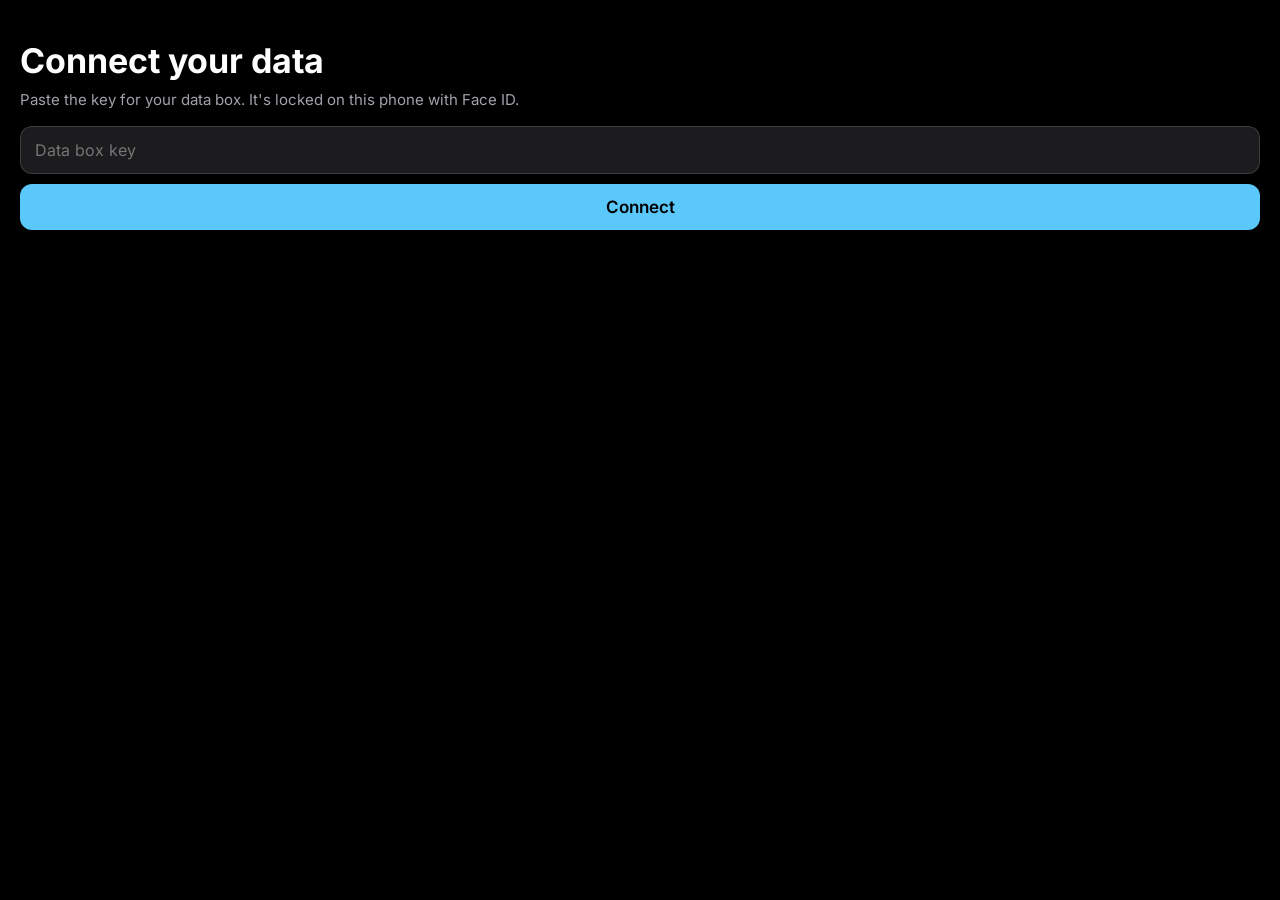
<file: index.html>
<!doctype html>
<html lang="en">
<head>
  <meta charset="utf-8">
  <meta name="viewport" content="width=device-width, initial-scale=1, viewport-fit=cover">
  <title>Josh's Hub</title>
  <!-- The old Hub was retired on Nov 26, 2026. This address now just opens the new Hub. -->
  <meta http-equiv="refresh" content="0; url=v2/">
  <link rel="canonical" href="v2/">
  <style>
    :root { color-scheme: light dark; }
    body { margin: 0; font: 16px -apple-system, system-ui, sans-serif; display: grid; place-items: center; min-height: 100vh; background: #000; color: #fff; }
    a { color: inherit; }
  </style>
</head>
<body>
  <p>The Hub has moved. <a href="v2/">Open the new Hub</a>.</p>
  <script>
    // Take the old app's offline helper off this phone, then go to the new Hub.
    if ('serviceWorker' in navigator) {
      navigator.serviceWorker.getRegistrations().then((rs) => rs.forEach((r) => { if (!r.scope.includes('/v2/')) r.unregister(); })).catch(() => {});
    }
    location.replace('v2/');
  </script>
</body>
</html>
</file>
<file: v2/app.css>
/* New Hub frame. Dark only, on the phone and on a PC (his pick, Nov 26; light mode is on the Later list, so the light values above each "@media all" block stay for later). Font: Inter, kept inside the app. */
:root {
  color-scheme: dark;
  --bg: #f2f2f7;
  --text: #000000;
  --muted: #5c5c63;
  --bar: #ffffff;
  --hairline: rgba(60, 60, 67, 0.22);
  --field: #ffffff;
  /* Page colors (Josh's picks, Nov 24). Light versions are deeper so they stay readable on the light background. */
  --todo: #c95408;      /* fruity orange */
  --finance: #187f39;   /* green = money */
  --plan: #0a72b8;      /* sky blue */
  --tab-off: #6b6b72;
  --bad: #c4211a;
  /* Phone edges. The check fills these in by hand because a test browser has no notch. */
  --safe-top: env(safe-area-inset-top, 0px);
  --safe-bottom: env(safe-area-inset-bottom, 0px);
  --safe-left: env(safe-area-inset-left, 0px);
  --safe-right: env(safe-area-inset-right, 0px);
  --bar-h: 50px;
  /* The phone's tilt, set by the frame (app.js) on every page. */
  --tx: 0; --ty: 0;
}
/* A PC is any screen 900 wide or more (the phone app is held upright, so it never gets that wide). */
:root { color-scheme: dark; }
@media all {
  :root {
    --bg: #000000;
    --text: #ffffff;
    --muted: #a1a1aa;
    --bar: #1c1c1e;
    --hairline: rgba(84, 84, 88, 0.6);
    --field: #1c1c1e;
    --todo: #ff9a3d;
    --finance: #32d74b;
    --plan: #5ac8fa;
    --tab-off: #8e8e96;
    --bad: #ff6961;
  }
}

* { box-sizing: border-box; -webkit-tap-highlight-color: transparent; }

/* Inter (his pick, Nov 26), kept inside the app so it works offline. Licence: fonts/LICENSE.txt (SIL OFL 1.1). */
@font-face { font-family: "Inter"; font-style: normal; font-weight: 400; font-display: swap; src: url("fonts/inter-400.woff2") format("woff2"); }
@font-face { font-family: "Inter"; font-style: normal; font-weight: 500; font-display: swap; src: url("fonts/inter-500.woff2") format("woff2"); }
@font-face { font-family: "Inter"; font-style: normal; font-weight: 600; font-display: swap; src: url("fonts/inter-600.woff2") format("woff2"); }
@font-face { font-family: "Inter"; font-style: normal; font-weight: 700; font-display: swap; src: url("fonts/inter-700.woff2") format("woff2"); }
html, body {
  margin: 0;
  height: 100%;
  font-size: 15px; /* normal text, from the shared set */
  color: var(--text);
  font-family: "Inter", -apple-system, BlinkMacSystemFont, system-ui, "Helvetica Neue", sans-serif;
  font-feature-settings: "cv11";
  -webkit-font-smoothing: antialiased;
  overscroll-behavior: none;
  -webkit-text-size-adjust: 100%;
}
/* The dark strip under the bottom bar (found Nov 26): on the iPhone the screen runs past the app's own box at the
   bottom, and that sliver was painted in the black behind everything. So the color behind everything is the bar's
   own color (the pages cover the rest), and the bar's color also runs on below its own edge. */
html { background: var(--bar); }
body { position: fixed; inset: 0; overflow: hidden; background: var(--bg); }
[hidden] { display: none !important; }

/* The pages sit side by side. Swiping left or right moves one whole page at a time. */
.pages {
  position: absolute;
  inset: 0;
  display: flex;
  overflow-x: auto;
  overflow-y: hidden;
  scroll-snap-type: x mandatory;
  overscroll-behavior: contain;
  scrollbar-width: none;
  -webkit-overflow-scrolling: touch;
}
.pages::-webkit-scrollbar { display: none; }
.pages.placing { visibility: hidden; }

.page {
  flex: 0 0 100%;
  width: 100%;
  height: 100%;
  overflow-y: auto;
  overflow-x: hidden;
  overscroll-behavior-y: contain;
  scroll-snap-align: start;
  scroll-snap-stop: always;
  padding:
    calc(var(--safe-top) + 12px)
    calc(var(--safe-right) + 20px)
    calc(var(--safe-bottom) + var(--bar-h) + 24px)
    calc(var(--safe-left) + 20px);
}

/* Anything that scrolls sideways inside a page (the TO-DO lane row, the Finance graph) gets this class,
   so swiping on it moves it and never changes the page. */
.hscroll { overflow-x: auto; overscroll-behavior-x: contain; touch-action: pan-x pan-y; }

.title {
  margin: 8px 0 6px;
  font-size: 34px;
  line-height: 1.15;
  font-weight: 700;
  letter-spacing: 0.01em;
}
#page-todo .title { color: var(--todo); }
#page-finance .title { color: var(--finance); }
#page-plan .title { color: var(--plan); }

.line { margin: 0; font-size: 17px; line-height: 1.35; color: var(--muted); }
.line.bad { color: var(--bad); }

/* Bottom bar: flat (no glass, no shine), runs to the bottom edge. Buttons sit a little lower than usual,
   right above the home swipe area. */
.bar {
  position: fixed;
  left: 0; right: 0; bottom: 0;
  display: flex;
  justify-content: space-around;
  align-items: flex-end;
  padding: 0 var(--safe-right) var(--safe-bottom) var(--safe-left);
  background: var(--bar);
  border-radius: 22px 22px 0 0;
  box-shadow: 0 -1px 0 var(--hairline), 0 -6px 16px rgba(0, 0, 0, 0.06);
  z-index: 5;
}
.bar::after { content: ""; position: absolute; left: 0; right: 0; top: 100%; height: 120px; background: var(--bar); pointer-events: none; }
.tab {
  flex: 1 1 0;
  height: var(--bar-h);
  display: flex;
  flex-direction: column;
  align-items: center;
  justify-content: flex-end;
  gap: 2px;
  padding: 0 0 3px;
  margin: 0;
  border: 0;
  background: none;
  color: var(--tab-off);
  font: inherit;
  font-size: 11px;
  font-weight: 600;
  letter-spacing: 0.02em;
  cursor: pointer;
}
.tab svg { width: 26px; height: 26px; }
.tab[aria-current="page"][data-tab="todo"] { color: var(--todo); }
.tab[aria-current="page"][data-tab="finance"] { color: var(--finance); }
.tab[aria-current="page"][data-tab="plan"] { color: var(--plan); }

/* Connect screen (only when no key is found on this phone). */
.connect {
  position: fixed;
  inset: 0;
  z-index: 10;
  background: var(--bg);
  display: flex;
  align-items: flex-start;
  padding:
    calc(var(--safe-top) + 40px)
    calc(var(--safe-right) + 20px)
    calc(var(--safe-bottom) + 20px)
    calc(var(--safe-left) + 20px);
}
/* The Face ID lock screen sits above everything, pop-ups included, until the key is open or locked. */
#lockcard { z-index: 40; }
.connect-card { width: 100%; }
.connect h1 { margin: 0 0 8px; font-size: 34px; font-weight: 700; }
.connect p { margin: 0 0 16px; font-size: 15px; line-height: 1.4; color: var(--muted); }
.connect form { display: flex; flex-direction: column; gap: 10px; }
.connect input {
  font: inherit; font-size: 16px;
  padding: 13px 14px;
  border-radius: 12px;
  border: 0.5px solid var(--hairline);
  background: var(--field);
  color: var(--text);
}
.connect button {
  font: inherit; font-size: 17px; font-weight: 600;
  padding: 13px;
  border: 0; border-radius: 12px;
  background: var(--plan);
  color: #fff;
}
@media all { .connect button { color: #000; } }
.connect .error { color: var(--bad); margin-top: 12px; min-height: 1em; }
.connect .quiet { background: transparent; color: var(--plan); }
.td-pending.is-bad { font-weight: 600; }

/* ================= TO-DO page =================
   Flat look (Josh's pick, Nov 24): solid cards, soft shadow, no glass, no shine.
   3D: each card's picture stands past the card's top edge and shifts a little as the phone tilts.
   Both switch off under "Reduce Motion". */
/* The colors live on the page and on a card being dragged (which floats above the page, outside it). */
#page-todo, .card.ghost {
  --td-bg: #f6f1ec; --card: #ffffff; --ink: #1c1c1e; --ink2: #5e5e63; --ink3: #3a3a3c;
  --due: #f2ece6; --on: #ff8c2b; --on-ink: #1c1c1e; --deep: #9a3f05; --od: #ffd60a; --field: #f6f1ec;
  --shadow: 0 1px 2px rgba(0,0,0,0.05), 0 6px 16px rgba(120,60,10,0.08);
}
/* Card gradient (his pick, Nov 26): each card fades from its page's color at the top corner into the card's
   own dark, at 160 degrees, ending at 65%. The page background stays plain. The bottom bar is not a card. */
#page-todo, .card.ghost { --grad: #4a2a12; }
#page-plan, .pl-sheet { --grad: #103a52; }
#page-finance, .sheet-card.fi-sheet { --grad: #1c4a2a; }
.card, .td-suggest, .pl-card, .pl-ask, .fi-card { background: linear-gradient(160deg, var(--grad) 0%, var(--card) 65%) var(--card); }
#page-todo { position: relative; padding: 0; overflow: hidden; background: var(--td-bg); color: var(--ink); }
.card.ghost { color: var(--ink); }
@media all {
  #page-todo, .card.ghost {
    --td-bg: #0b0907; --card: #1e1c1a; --ink: #ffffff; --ink2: #a1a1a8; --ink3: #e5e5ea;
    --due: #34302c; --on: #ff9a3d; --on-ink: #000000; --deep: #ffb070; --field: #2c2926;
    --shadow: 0 1px 2px rgba(0,0,0,0.4), 0 6px 16px rgba(0,0,0,0.35);
  }
}
/* A solid strip under the status bar, so the list never scrolls under the time and battery. */
#page-todo::before { content: ""; position: absolute; left: 0; right: 0; top: 0; height: var(--safe-top); background: var(--td-bg); z-index: 2; }
.td-scroll {
  position: absolute; inset: 0; overflow-y: auto; overflow-x: hidden; overscroll-behavior-y: contain;
  -webkit-overflow-scrolling: touch;
  padding:
    calc(var(--safe-top) + 12px)
    calc(var(--safe-right) + 20px)
    calc(var(--safe-bottom) + var(--bar-h) + 120px)
    calc(var(--safe-left) + 20px);
}
.td-wrap { display: flex; flex-direction: column; gap: 16px; }
/* TO-DO header on the phone (his pick, Nov 26): title and count line, then one row with Only overdue on the left
   and ? and the gear on the right. Only the + floats. On a PC nothing changes. */
.td-head { display: flex; flex-direction: column; align-items: stretch; gap: 12px; padding: 0; }
.td-tools .only + .round { margin-left: auto; }
.td-titles .title { margin: 0; font-size: 34px; line-height: 41px; }
.td-sub { margin: 2px 0 0; font-size: 15px; line-height: 20px; color: var(--ink2); }
.td-sub.bad { color: var(--bad); }
.td-tools { display: flex; align-items: center; gap: 10px; }
.pc-only { display: none !important; }

.only {
  min-height: 44px; padding: 0 6px 0 12px; border: 0; border-radius: 22px; background: var(--card); box-shadow: var(--shadow);
  color: var(--ink3); font: inherit; font-size: 13px; font-weight: 500; display: flex; align-items: center; gap: 8px; cursor: pointer;
}
.only .sw { width: 36px; height: 22px; border-radius: 11px; background: rgba(120,120,128,0.24); position: relative; display: block; transition: background .2s; }
.only .sw span { position: absolute; top: 2px; left: 2px; width: 18px; height: 18px; border-radius: 9px; background: #fff; box-shadow: 0 1px 3px rgba(0,0,0,0.25); transition: transform .2s; }
.only[aria-pressed="true"] .sw { background: var(--on); }
.only[aria-pressed="true"] .sw span { transform: translateX(14px); }
.only.locked { opacity: 0.5; cursor: default; }

/* Tabs: pills that wrap, so none is cut off. Never called "lanes". */
.td-tabs { display: flex; flex-wrap: wrap; gap: 8px; }
.tdtab {
  min-height: 44px; padding: 0 15px; border: 0; border-radius: 22px; background: var(--card); box-shadow: var(--shadow);
  color: var(--ink); font: inherit; font-size: 15px; font-weight: 500; display: flex; align-items: center; gap: 6px; cursor: pointer;
}
.tdtab.on { background: var(--on); color: var(--on-ink); font-weight: 600; box-shadow: none; }
.tdtab .cnt { display: none; color: var(--ink2); font-weight: 400; }
.tdtab.on .cnt { color: var(--on-ink); }
.od-count {
  min-width: 20px; height: 20px; padding: 0 6px; border-radius: 10px; background: var(--od); color: #1c1c1e;
  font-size: 11px; font-weight: 700; display: inline-flex; align-items: center; justify-content: center;
}
.drop-on { outline: 3px solid var(--on); outline-offset: 2px; }
.tdtab.drop-on { background: var(--on); color: var(--on-ink); }

.td-pending {
  align-self: flex-start; min-height: 44px; padding: 0 16px; border: 0; border-radius: 22px; background: var(--due);
  color: var(--ink3); font: inherit; font-size: 15px; font-weight: 500; cursor: pointer;
}

/* Possible tasks (from mail, calendar and Drive) */
.td-suggest { box-shadow: var(--shadow); border-radius: 22px; padding: 12px 12px 6px 16px; display: flex; flex-direction: column; gap: 4px; }
.sg-head { display: flex; align-items: center; gap: 8px; color: var(--deep); font-size: 13px; font-weight: 600; text-transform: uppercase; letter-spacing: 0.4px; }
.sg { display: flex; align-items: center; gap: 6px; }
.sg-text { flex: 1; min-width: 0; display: flex; flex-direction: column; gap: 2px; }
.sg-src { font-size: 13px; line-height: 18px; color: var(--ink2); }
.sg-skip, .sg-add { min-height: 44px; min-width: 44px; padding: 0 12px; border: 0; border-radius: 22px; font: inherit; font-size: 15px; font-weight: 500; cursor: pointer; }
.sg-skip { background: transparent; color: var(--ink3); }
.sg-add { background: var(--on); color: var(--on-ink); font-weight: 600; padding: 0 18px; }

/* Cards */
.td-list { display: flex; flex-direction: column; gap: 34px; padding-top: 22px; }
.card {
  position: relative; box-shadow: var(--shadow); border-radius: 22px;
  padding: 14px 80px 14px 6px; display: flex; gap: 4px; min-height: 72px;
  -webkit-user-select: none; user-select: none; -webkit-touch-callout: none;
  transform: translate(calc(var(--tx) * 1px), calc(var(--ty) * 1px));
}
.pic {
  position: absolute; top: -24px; right: 14px; width: 58px; height: 58px; border-radius: 14px; background: var(--b);
  display: flex; align-items: center; justify-content: center;
  box-shadow: calc(var(--tx) * -5px) calc(14px + var(--ty) * -4px) 22px -6px var(--s), 0 4px 8px rgba(0,0,0,0.14);
  transform: translate(calc(var(--tx) * 4px), calc(var(--ty) * 3px)) rotate(-4deg);
  transition: transform .12s linear, box-shadow .12s linear;
}
@media (prefers-reduced-motion: reduce) {
  .pic { top: 14px; width: 48px; height: 48px; border-radius: 12px; transform: none; box-shadow: 0 2px 6px rgba(0,0,0,0.14); transition: none; }
  .card { transform: none; }
}
.tick { flex: none; width: 44px; height: 44px; margin-top: -10px; border: 0; padding: 0; background: transparent; display: flex; align-items: center; justify-content: center; cursor: pointer; color: var(--on-ink); }
.tick span { width: 22px; height: 22px; border-radius: 11px; border: 2px solid #8e8e93; display: flex; align-items: center; justify-content: center; }
.tick[aria-pressed="true"] span { background: var(--on); border-color: var(--on); }
.card .body { flex: 1; min-width: 0; display: flex; flex-direction: column; gap: 6px; }
.t { font-size: 17px; line-height: 22px; font-weight: 500; color: var(--ink); overflow-wrap: anywhere; }
.n { font-size: 15px; line-height: 20px; color: var(--ink2); overflow-wrap: anywhere; }
.meta { display: flex; flex-wrap: wrap; gap: 6px; }
.due { min-height: 24px; padding: 0 9px; border-radius: 12px; background: var(--due); color: var(--ink3); font-size: 13px; font-weight: 500; display: inline-flex; align-items: center; }
.due.late { background: var(--od); color: #1c1c1e; font-weight: 600; }
.lbl { font-size: 13px; line-height: 18px; color: var(--ink2); }
.subs { list-style: none; margin: 0; padding: 0; display: flex; flex-direction: column; }
.sub { position: relative; min-height: 34px; width: 100%; padding: 0; border: 0; background: transparent; display: flex; align-items: center; gap: 10px; text-align: left; font: inherit; cursor: pointer; color: var(--on-ink); }
/* Rows are 34 high so a card with steps stays compact (found Nov 27); the tap area still reaches 44. */
.sub::after { content: ""; position: absolute; left: 0; right: 0; top: -5px; bottom: -5px; }
.sub .dot { flex: none; width: 18px; height: 18px; border-radius: 9px; border: 1.5px solid #8e8e93; display: flex; align-items: center; justify-content: center; }
.sub.did .dot { background: var(--on); border-color: var(--on); }
.sub.did .n { text-decoration: line-through; }
.card.is-done .t { text-decoration: line-through; color: var(--ink2); }
/* A finished card is quiet: flat, no page color, picture faded, so Done never looks like more to do (found Nov 27). */
.card.is-done { background: var(--card); box-shadow: none; outline: 0.5px solid rgba(255,255,255,0.08); outline-offset: -0.5px; }
.card.is-done .pic { filter: grayscale(1); opacity: 0.45; box-shadow: none; }
.card.is-done .n, .card.is-done .meta, .card.is-done .subs { opacity: 0.6; }
/* Overdue: a still, full-width yellow underline along the card's bottom edge (same yellow as Plan). */
.card.is-late { box-shadow: inset 0 -5px 0 var(--od), var(--shadow); }
.empty { margin: 8px 4px; font-size: 15px; color: var(--ink2); }
.empty.bad { color: var(--bad); }

/* Done folder */
.td-done { display: flex; flex-direction: column; gap: 6px; }
.done-toggle { align-self: flex-start; min-height: 44px; padding: 0 8px; border: 0; background: transparent; color: var(--ink3); font: inherit; font-size: 15px; font-weight: 500; display: flex; align-items: center; gap: 8px; cursor: pointer; }
.done-toggle svg { transition: transform .2s; color: var(--ink2); }
.done-toggle[aria-expanded="true"] svg { transform: rotate(90deg); }
.done-count { color: var(--ink2); font-weight: 400; }
.done-list { display: none; flex-direction: column; gap: 34px; padding-top: 22px; }
.td-done.open .done-list { display: flex; }
.done-note { margin: 0; font-size: 13px; line-height: 18px; color: var(--ink2); }

/* Floating buttons (phone) and the trash that shows while dragging */
.td-fabs { position: absolute; right: calc(var(--safe-right) + 20px); bottom: calc(var(--safe-bottom) + var(--bar-h) + 16px); display: flex; align-items: center; gap: 10px; z-index: 3; }
.round { width: 46px; height: 46px; border: 0; border-radius: 23px; background: var(--card); box-shadow: var(--shadow); color: var(--ink3); display: flex; align-items: center; justify-content: center; cursor: pointer; padding: 0; }
.plus { width: 62px; height: 62px; border: 0; border-radius: 31px; background: var(--on); color: var(--on-ink); display: flex; align-items: center; justify-content: center; cursor: pointer; padding: 0; }
.addbtn { min-height: 44px; padding: 0 18px 0 14px; border: 0; border-radius: 22px; background: var(--on); color: var(--on-ink); font: inherit; font-size: 15px; font-weight: 600; display: flex; align-items: center; gap: 6px; cursor: pointer; }
.td-trash {
  position: absolute; left: calc(var(--safe-left) + 20px); bottom: calc(var(--safe-bottom) + var(--bar-h) + 16px); width: 62px; height: 62px; border-radius: 31px;
  background: var(--card); box-shadow: var(--shadow); color: var(--bad); display: flex; align-items: center; justify-content: center; z-index: 4; transition: transform .15s;
}
.td-trash.drop-on { transform: scale(1.15); background: var(--bad); color: #fff; outline: none; }
.card.ghost { position: fixed; top: 0; left: 0; z-index: 50; pointer-events: none; margin: 0; scale: 1.03; box-shadow: 0 18px 40px rgba(0,0,0,0.25); }
.card.lifted { opacity: 0.3; }
body.dragging, body.dragging * { -webkit-user-select: none; user-select: none; }
body.dragging .td-fabs { visibility: hidden; }
.pages.held { overflow-x: hidden; }

/* Sheets: add form, questions, menu, archive, settings, waiting list */
.sheet { position: fixed; inset: 0; z-index: 20; background: rgba(0,0,0,0.38); display: flex; align-items: flex-end; justify-content: center; }
.sheet-card {
  --card: #ffffff; --ink: #1c1c1e; --ink2: #5e5e63; --on: #ff8c2b; --on-ink: #1c1c1e; --field: #f2ece6;
  width: 100%; max-height: 86%; overflow-y: auto; background: var(--card); color: var(--ink); border-radius: 22px 22px 0 0;
  padding: 14px calc(var(--safe-right) + 20px) calc(var(--safe-bottom) + 20px) calc(var(--safe-left) + 20px);
  display: flex; flex-direction: column; gap: 12px;
}
/* A card that scrolls keeps every part at full height, so a long card scrolls instead of squashing its parts. */
.sheet-card > * { flex-shrink: 0; }
@media all { .sheet-card { --card: #1e1c1a; --ink: #ffffff; --ink2: #a1a1a8; --on: #ff9a3d; --on-ink: #000000; --field: #2c2926; } }
.sheet-top { display: flex; align-items: center; justify-content: space-between; }
.sheet-top h2 { margin: 0; font-size: 20px; font-weight: 700; }
.sheet .round { box-shadow: none; background: var(--field); color: var(--ink); }
.fld { display: flex; flex-direction: column; gap: 6px; flex: 1; min-width: 0; }
.fld span { font-size: 13px; font-weight: 600; color: var(--ink2); }
.fld input, .fld textarea {
  font: inherit; font-size: 16px; min-height: 46px; padding: 11px 12px; border-radius: 14px; border: 0; background: var(--field); color: var(--ink);
  width: 100%; -webkit-appearance: none; appearance: none; resize: none;
}
.fld-row { display: flex; gap: 10px; }
.hint { margin: 0; font-size: 13px; line-height: 19px; color: var(--ink2); }
.where { margin: 0; font-size: 15px; line-height: 20px; color: var(--ink); }
.wide { min-height: 50px; border: 0; border-radius: 14px; background: var(--on); color: var(--on-ink); font: inherit; font-size: 17px; font-weight: 600; cursor: pointer; }
.menu-item { min-height: 52px; border: 0; border-bottom: 0.5px solid var(--hairline); background: transparent; color: var(--ink); font: inherit; font-size: 17px; text-align: left; padding: 0 4px; cursor: pointer; display: flex; align-items: center; gap: 14px; }
.menu-item svg { flex: none; color: var(--on); }
.menu-item:last-of-type { border-bottom: 0; }
.rows { list-style: none; margin: 0; padding: 0; }
.rows li { padding: 11px 2px; border-bottom: 0.5px solid var(--hairline); display: flex; flex-direction: column; gap: 3px; font-size: 15px; line-height: 21px; }
.rows .t { font-size: 15px; }
.rows .n { font-size: 13px; }
.rows .q-head { padding: 14px 2px 4px; border: 0; font-size: 13px; line-height: 18px; font-weight: 700; letter-spacing: 0.02em; color: var(--ink2); }
.q-answer { display: flex; gap: 8px; margin-top: 8px; }
.q-answer input { flex: 1; min-width: 0; font: inherit; font-size: 16px; min-height: 44px; padding: 0 12px; border: 0; border-radius: 12px; background: var(--field); color: var(--ink); -webkit-appearance: none; appearance: none; }
.q-answer button { flex: none; min-height: 44px; padding: 0 16px; border: 0; border-radius: 12px; background: var(--on); color: var(--on-ink); font: inherit; font-size: 15px; font-weight: 600; cursor: pointer; }
.rows .q-label { align-self: flex-start; margin-top: 6px; min-height: 44px; padding: 0 16px; border: 0; border-radius: 12px; background: var(--on); color: var(--on-ink); font: inherit; font-size: 15px; font-weight: 600; cursor: pointer; }
/* Questions inbox count: a small badge on every Questions button (his pick, Nov 25). */
[data-open="sheet-questions"] { position: relative; }
.qbadge { position: absolute; top: -9px; right: -9px; min-width: 20px; height: 20px; padding: 0 5px; border-radius: 10px; background: var(--on); color: var(--on-ink); font-size: 11px; line-height: 20px; font-weight: 700; text-align: center; box-shadow: 0 0 0 2px var(--bg, #fff); pointer-events: none; }
.qbadge[hidden] { display: none; }
/* A dot on the TO-DO tab while questions wait (his pick, Nov 26). It sits at the icon's top right corner. */
.tab { position: relative; }
.qdot { position: absolute; top: 6px; left: calc(50% + 8px); width: 9px; height: 9px; border-radius: 5px; background: var(--todo); box-shadow: 0 0 0 2px var(--bar); pointer-events: none; }
.qdot[hidden] { display: none; }
@media (min-width: 900px) { .qdot { top: 9px; left: 30px; } }
.toast {
  position: fixed; left: calc(var(--safe-left) + 20px); right: calc(var(--safe-right) + 20px); bottom: calc(var(--safe-bottom) + var(--bar-h) + 92px);
  z-index: 30; padding: 12px 16px; border-radius: 14px; background: #1c1c1e; color: #ffffff; font-size: 15px; line-height: 20px;
  box-shadow: 0 8px 24px rgba(0,0,0,0.25);
}
/* Dark like every other pop-up (found Nov 27: a leftover line from before dark only made this one white). */
.toast { background: #2c2a28; color: #ffffff; border: 0.5px solid rgba(255,255,255,0.14); }
#print { display: none; }

/* ================= Plan page =================
   Sky blue, flat (no glass, no shine). Day view scrolls like Google Calendar; week view is a 7-column grid.
   Plan only reads: nothing here saves. */
#page-plan, .pl-bubble, .pl-sheet {
  --pl-bg: #edf4f9; --card: #ffffff; --ink: #1c1c1e; --ink2: #5e5e63; --deep: #0369a1; --on: #38bdf8; --on-ink: #0b1a24;
  --chip: #e1eef7; --line: rgba(60, 60, 67, 0.14); --now: #0284c7; --od: #ffd60a; --field: #e1eef7;
  --shadow: 0 1px 2px rgba(0,0,0,0.05), 0 6px 16px rgba(10,60,110,0.08);
  --gut: 52px; --hr: 56px;
}
@media all {
  #page-plan, .pl-bubble, .pl-sheet {
    --pl-bg: #06090c; --card: #161b20; --ink: #ffffff; --ink2: #a1a1a8; --deep: #5ac8fa; --on: #5ac8fa; --on-ink: #000000;
    --chip: #1f2a33; --line: rgba(255, 255, 255, 0.12); --now: #5ac8fa; --field: #1f2a33;
    --shadow: 0 1px 2px rgba(0,0,0,0.4), 0 6px 16px rgba(0,0,0,0.35);
  }
}
#page-plan {
  background: var(--pl-bg); color: var(--ink); overflow: hidden; display: flex; flex-direction: column;
  padding-bottom: calc(var(--safe-bottom) + var(--bar-h) + 10px);
}
#page-plan .title { color: var(--deep); margin: 0; line-height: 41px; }
.pl-wrap { flex: 1; min-height: 0; display: flex; flex-direction: column; gap: 8px; }
.pl-head { display: flex; align-items: center; justify-content: space-between; gap: 8px; }
.pl-titles { display: flex; flex-direction: column; gap: 4px; min-width: 0; }
.pl-dline { display: flex; align-items: center; flex-wrap: wrap; gap: 0 6px; min-height: 20px; }
.pl-seg { display: flex; flex: none; background: var(--card); box-shadow: var(--shadow); border-radius: 24px; padding: 2px; }
.pl-seg button { min-height: 44px; min-width: 56px; padding: 0 12px; border: 0; border-radius: 22px; background: transparent; color: var(--ink); font: inherit; font-size: 15px; font-weight: 500; cursor: pointer; }
.pl-seg button[aria-pressed="true"] { background: var(--on); color: var(--on-ink); font-weight: 600; }
.pl-date { margin: 0; font-size: 15px; line-height: 20px; color: var(--ink2); white-space: nowrap; }
.pl-nav { display: flex; align-items: center; gap: 4px; flex: none; }
.pl-nav .round, .pl-tools .round { width: 44px; height: 44px; border-radius: 22px; box-shadow: none; background: var(--chip); color: var(--ink); }
/* Today: a 44-tall tap area around a small pill, so it fits on the date's line. */
.pl-today { min-height: 44px; margin: -12px 0; padding: 0; border: 0; background: transparent; font: inherit; cursor: pointer; display: flex; align-items: center; }
.pl-today span { display: flex; align-items: center; height: 24px; padding: 0 12px; border-radius: 12px; background: var(--on); color: var(--on-ink); font-size: 13px; font-weight: 600; }
.pl-nav .pl-today { margin: 0; }
.pl-nav .pl-today span { height: 44px; padding: 0 14px; border-radius: 22px; font-size: 15px; }
.pl-tools { grid-area: tools; gap: 10px; }
.pl-tools .round { background: var(--card); box-shadow: var(--shadow); color: var(--ink); }

/* The top bar: always in sight; the whole thing opens the message box. Its tile stands past the top edge. */
.pl-ask {
  position: relative; margin-top: 8px; min-height: 48px; width: 100%; border: 0; border-radius: 22px; box-shadow: var(--shadow);
  color: var(--ink); font: inherit; text-align: left; cursor: pointer; display: flex; align-items: center; gap: 8px; padding: 6px 12px 6px 68px;
}
/* Slimmer top (his pick, Nov 28): the message bar, week strip and all-day row take less room, so the hours get more. */
.pl-tile { position: absolute; left: 14px; top: -8px; width: 42px; height: 42px; border-radius: 12px; background: #0369a1; display: flex; align-items: center; justify-content: center;
  transform: translate(calc(var(--tx) * 4px), calc(var(--ty) * 3px)) rotate(-4deg); transition: transform .12s linear, box-shadow .12s linear;
  box-shadow: calc(var(--tx) * -5px) calc(12px + var(--ty) * -4px) 20px -6px rgba(0,0,0,0.55), 0 4px 8px rgba(0,0,0,0.16); }
@media (prefers-reduced-motion: reduce) { .pl-tile { top: 3px; transform: none; } }
.pl-bt { flex: 1; min-width: 0; display: flex; flex-direction: column; gap: 2px; }
.pl-bl { display: flex; align-items: center; gap: 8px; flex-wrap: wrap; }
.pl-cap { font-size: 13px; line-height: 18px; font-weight: 700; letter-spacing: 0.5px; text-transform: uppercase; color: var(--deep); }
.pl-chip { font-size: 13px; line-height: 18px; font-weight: 600; padding: 1px 9px; border-radius: 12px; background: var(--chip); color: var(--ink); }
.pl-chip.none { font-weight: 500; color: var(--ink2); }
.pl-hl { font-size: 15px; line-height: 20px; color: var(--ink); white-space: nowrap; overflow: hidden; text-overflow: ellipsis; }
.pl-chev { flex: none; color: var(--ink2); }

.pl-body { flex: 1; min-height: 0; display: flex; }
.pl-card { flex: 1; min-width: 0; min-height: 0; display: flex; flex-direction: column; border-radius: 22px; box-shadow: var(--shadow); overflow: hidden; }
.pl-wrap[data-view="day"] .pl-weekcard, .pl-wrap[data-view="week"] .pl-daycard { display: none; }
.pl-cardname { margin: 0; padding: 12px 16px 4px; font-size: 15px; font-weight: 700; color: var(--ink); align-items: center; }

/* Day: the week strip, the all-day row, then the hours. */
.pl-strip { display: flex; padding: 4px 6px 0; }
.pl-sday { flex: 1; min-width: 44px; min-height: 44px; border: 0; border-radius: 14px; background: transparent; color: var(--ink); font: inherit; display: flex; flex-direction: column; align-items: center; justify-content: center; gap: 1px; cursor: pointer; padding: 0; }
.pl-sday .l { font-size: 11px; line-height: 15px; color: var(--ink2); font-weight: 600; }
.pl-sday .n { font-size: 17px; line-height: 22px; font-weight: 600; }
.pl-sday.today .n { color: var(--deep); }
.pl-sday.on { background: var(--on); color: var(--on-ink); }
.pl-sday.on .l, .pl-sday.on .n { color: var(--on-ink); }
.pl-allday { display: flex; flex-wrap: wrap; gap: 6px; padding: 6px 12px; border-bottom: 1px solid var(--line); max-height: 40%; overflow-y: auto; }
.pl-late { min-height: 44px; padding: 0 14px; border: 0; border-radius: 12px; background: var(--od); color: #1c1c1e; font: inherit; font-size: 15px; font-weight: 700; cursor: pointer; }
.pl-chip-ev { min-height: 44px; max-width: 100%; padding: 11px 12px; border-radius: 12px; background: var(--c); color: var(--k); font-size: 15px; line-height: 20px; font-weight: 500; overflow-wrap: anywhere; cursor: pointer; }
.pl-off, .pl-empty { margin: 0; font-size: 13px; line-height: 19px; color: var(--ink2); }
.pl-empty { position: absolute; left: var(--gut); right: 12px; top: calc(var(--hr) * 9); text-align: center; }
.pl-off { width: 100%; }
.pl-scroll { position: relative; flex: 1; min-height: 0; overflow-y: auto; overflow-x: hidden; overscroll-behavior-y: contain; -webkit-overflow-scrolling: touch; }
.pl-grid, .pl-wgrid {
  position: relative; height: calc(var(--hr) * 24); margin: 9px 8px 12px 0;
  background-image: linear-gradient(to bottom, var(--line) 1px, transparent 1px);
  background-size: calc(100% - var(--gut)) var(--hr); background-position: var(--gut) 0; background-repeat: repeat-y;
}
.pl-hr { position: absolute; left: 0; width: calc(var(--gut) - 8px); text-align: right; font-size: 11px; line-height: 16px; color: var(--ink2); }
.pl-ev, .pl-wev {
  position: absolute; overflow: hidden; border-radius: 12px; background: var(--c); color: var(--k); cursor: pointer;
  font-size: 13px; line-height: 17px; font-weight: 600; padding: 4px 7px;
}
/* The name: whole words, split with a hyphen only when one word is wider than the block, and "…" on the last line that fits. */
.pl-ev .nm, .pl-wev .nm { display: -webkit-box; -webkit-box-orient: vertical; -webkit-line-clamp: 1; overflow: hidden;
  overflow-wrap: break-word; -webkit-hyphens: manual; hyphens: manual; }
/* A long event keeps its name in sight while scrolled through its middle (found Nov 28: the work shift became a plain
   block). "clip" isn't a scroller, so the name can stick to the top of the hours; its own color covers the time line. */
.pl-ev { overflow: hidden; overflow: clip; }
.pl-ev .nm { position: sticky; top: 4px; background: var(--c); }
.pl-ev.late .nm { background: var(--od); }
/* A week block tapped: the day opens on it, and it glows for a moment. */
.pl-ev.pl-flash { box-shadow: 0 0 0 3px var(--on); }
.pl-ev.notime::after { display: none; }
.pl-ev .nm.oneline, .pl-wev .nm.oneline { display: block; white-space: nowrap; text-overflow: ellipsis; }
.pl-ev.tiny, .pl-wev.tiny { padding-top: 0; padding-bottom: 0; }
.pl-ev::after { content: attr(data-time); display: block; font-weight: 400; font-size: 13px; }
.pl-ev.short { padding-top: 2px; }
.pl-ev.short::after { display: none; }
.pl-ev.late, .pl-wev.late, .pl-chip-ev.late, .pl-wchip.late { background: var(--od); color: #1c1c1e; }
.pl-now { position: absolute; height: 2px; background: var(--now); z-index: 2; pointer-events: none; }
.pl-now::before { content: ""; position: absolute; left: -5px; top: -4px; width: 10px; height: 10px; border-radius: 5px; background: var(--now); }

/* Week: day letters across the top, an all-day row, then seven columns of blocks. */
.pl-weekcard { --gut: 46px; --hr: 44px; }
.pl-whead, .pl-wallday { display: flex; padding-right: 8px; }
.pl-gut { flex: none; width: var(--gut); }
.pl-wday { flex: 1; min-width: 0; min-height: 52px; border: 0; background: transparent; color: var(--ink); font: inherit; display: flex; flex-direction: column; align-items: center; justify-content: center; gap: 2px; padding: 4px 0; cursor: pointer; }
.pl-wday .l { font-size: 11px; line-height: 15px; font-weight: 600; color: var(--ink2); }
.pl-wday .n { width: 28px; height: 28px; border-radius: 14px; display: flex; align-items: center; justify-content: center; font-size: 15px; font-weight: 600; }
.pl-wday.on .n { box-shadow: inset 0 0 0 2px var(--on); }
.pl-wday.today .n { background: var(--on); color: var(--on-ink); }
.pl-wnote { margin: 0; padding: 0 12px 4px; font-size: 13px; line-height: 18px; color: var(--ink2); }
.pl-wlate { padding: 0 12px 6px; }
.pl-wlate .pl-late { width: 100%; }
.pl-wallday { border-bottom: 1px solid var(--line); padding-bottom: 6px; }
.pl-wcol { flex: 1; min-width: 0; display: flex; flex-direction: column; gap: 2px; padding: 0 1px; }
.pl-wchip { border-radius: 12px; padding: 1px 3px; background: var(--c, var(--chip)); color: var(--k, var(--ink)); font-size: 11px; line-height: 15px; font-weight: 600; overflow: hidden; height: 17px; white-space: nowrap; text-overflow: ellipsis; cursor: pointer; }
.pl-wchip.more { background: var(--chip); color: var(--ink); text-align: center; }
.pl-wcol.off, .pl-ocol { background: repeating-linear-gradient(135deg, transparent 0 6px, var(--line) 6px 8px); }
.pl-wday.off .l, .pl-wday.off .n { color: var(--ink2); }
.pl-ocol, .pl-tcol { position: absolute; top: 0; bottom: 0; pointer-events: none; }
.pl-tcol { background: var(--chip); opacity: 0.6; }
.pl-wgrid .pl-hr { font-size: 11px; width: calc(var(--gut) - 5px); }
.pl-wgrid .pl-now::before { display: none; }

/* Tap anything: its name, in a small bubble. Not a card. */
.pl-bubble {
  position: fixed; z-index: 15; max-width: 280px; padding: 9px 12px; border-radius: 12px; background: #1c1c1e; color: #ffffff;
  box-shadow: 0 8px 24px rgba(0,0,0,0.25); display: flex; flex-direction: column; gap: 2px; pointer-events: auto;
}
/* Dark like every other pop-up (found Nov 28 by the pop-up check: a leftover light line made it white). */
.pl-bubble { background: #2c2a28; border: 0.5px solid rgba(255,255,255,0.14); }
.pl-bubble .bn { font-size: 15px; line-height: 20px; font-weight: 600; overflow-wrap: anywhere; }
.pl-bubble .bw { font-size: 13px; line-height: 18px; opacity: 0.85; }

/* Plan sheets: the overdue list and the message box */
.pl-sheet { --card: #ffffff; max-height: calc(100% - var(--safe-top) - 64px); border-radius: 22px 22px 0 0; transition: transform .25s; }
@media all { .pl-sheet { --card: #161b20; } }
.pl-sheet .grab { align-self: center; width: 40px; height: 5px; border-radius: 3px; background: var(--ink2); opacity: 0.5; flex: none; }
.pl-sheet h3 { margin: 14px 0 4px; font-size: 13px; line-height: 18px; font-weight: 700; letter-spacing: 0.5px; text-transform: uppercase; color: var(--deep); }
.pl-rows { list-style: none; margin: 0; padding: 0; }
.pl-row { display: flex; align-items: center; gap: 10px; padding: 9px 0; border-bottom: 0.5px solid var(--line); font-size: 15px; line-height: 21px; }
.pl-row.col { flex-direction: column; align-items: flex-start; gap: 2px; }
.pl-row .t { flex: 1; min-width: 0; overflow-wrap: anywhere; }
.pl-row .t.muted { color: var(--ink2); }
.pl-row .w { flex: none; color: var(--ink2); font-size: 15px; }
.pl-row .n { font-size: 15px; line-height: 20px; color: var(--ink2); overflow-wrap: anywhere; }
.pl-row.late { border-bottom: 5px solid var(--od); }
.pl-row .due.late { flex: none; min-height: 24px; padding: 0 9px; border-radius: 12px; background: var(--od); color: #1c1c1e; font-size: 13px; font-weight: 600; display: inline-flex; align-items: center; }
.sq { flex: none; width: 12px; height: 12px; border-radius: 50%; }
.pl-sheet .round { background: var(--field); color: var(--ink); }

/* Plan on a PC: calendar key on the left, buttons along the top, the day and the week side by side. */
@media (min-width: 900px) {
  #page-plan { padding: 104px 32px 32px; }
  /* The calendar list starts at the top, beside the title (found Nov 28: it lined up with the day, leaving a gap above). */
  .pl-wrap { width: 100%; max-width: 1360px; margin: 0 auto; display: grid; grid-template-columns: 220px minmax(320px, 400px) minmax(0, 1fr); grid-template-rows: auto auto minmax(0, 1fr); gap: 16px 24px; }
  .pl-head { grid-column: 2 / span 2; }
  .pl-head .pl-nav { margin-left: auto; gap: 6px; }
  .pl-seg { display: none; }
  .pl-ask { grid-column: 2 / span 2; margin-top: 12px; }
  .pl-body { display: contents; }
  .pl-key { grid-column: 1; grid-row: 1 / -1; }
  .pl-daycard { grid-column: 2; grid-row: 3; }
  .pl-weekcard { grid-column: 3; grid-row: 3; }
  .pl-wrap[data-view] .pl-daycard, .pl-wrap[data-view] .pl-weekcard { display: flex; }
  .pl-key { flex-direction: column; gap: 4px; align-self: start; padding: 14px 16px; background: var(--card); border-radius: 22px; box-shadow: var(--shadow); }
  .pl-keyrow { display: flex; align-items: center; gap: 10px; min-height: 32px; font-size: 15px; color: var(--ink); }
  .pl-weekcard { --hr: 40px; }
}

/* ---------- PC: tabs down the left (no label), buttons along the top, Done on the right, page bar on top ---------- */
@media (min-width: 900px) {
  .bar {
    top: 16px; bottom: auto; left: 50%; right: auto; transform: translateX(-50%); width: auto; height: 60px; padding: 0 10px;
    border-radius: 30px; align-items: center; gap: 6px; box-shadow: 0 1px 2px rgba(0,0,0,0.05), 0 6px 16px rgba(0,0,0,0.08);
  }
  .bar::after { display: none; }
  .tab { flex: none; height: 44px; padding: 0 16px; flex-direction: row; justify-content: center; gap: 8px; font-size: 15px; border-radius: 22px; }
  .tab svg { width: 20px; height: 20px; }
  .page { padding: 104px 32px 48px; }
  .phone-only { display: none !important; }
  .pc-only { display: flex !important; }
  /* Hidden still means hidden (found Nov 28: the PC's Today button showed on today, because the line above won). */
  .pc-only[hidden], .phone-only[hidden] { display: none !important; }
  /* The space under the page pill is a margin, not the scroller's padding, so the sticky tab list and Done panel
     start level with the title in every browser (found Nov 27: they sat 104 lower). */
  .td-scroll { padding: 0 32px 48px; }
  .td-wrap { margin-top: 104px; }
  /* A solid band behind the page pill, so cards scrolling up never show around it. */
  #page-todo::before { height: 92px; }
  .td-wrap {
    display: grid; justify-content: center; align-items: start; gap: 18px 28px;
    grid-template-columns: 240px minmax(0, 760px) 280px;
    grid-template-areas: "tabs head done" "tabs pending done" "tabs suggest done" "tabs list done";
  }
  .td-head { grid-area: head; padding: 0; flex-direction: row; align-items: flex-end; justify-content: space-between; flex-wrap: wrap; }
  .td-tools .only + .round { margin-left: 0; }
  .td-pending { grid-area: pending; }
  .td-suggest { grid-area: suggest; }
  .td-list { grid-area: list; padding-top: 18px; }
  /* PC cards like the PC board (his pick, Nov 26): the due tag at the right end, steps side by side. */
  .td-list .card .body { display: grid; grid-template-columns: minmax(0, 1fr) auto; column-gap: 14px; row-gap: 6px; align-items: start; }
  .td-list .card .body > * { grid-column: 1; }
  .td-list .card .body > .meta { grid-column: 2; grid-row: 1; justify-content: flex-end; flex-wrap: nowrap; }
  .td-list .subs { flex-direction: row; flex-wrap: wrap; column-gap: 24px; }
  .td-list .sub { width: auto; }
  .td-tabs { grid-area: tabs; flex-direction: column; flex-wrap: nowrap; gap: 4px; padding: 14px 10px; background: var(--card); box-shadow: var(--shadow); border-radius: 24px; position: sticky; top: 104px; }
  .tdtab { justify-content: space-between; background: transparent; box-shadow: none; border-radius: 14px; padding: 0 12px 0 14px; width: 100%; }
  .tdtab .cnt { display: inline; }
  .td-done { grid-area: done; grid-row: 1 / span 4; background: linear-gradient(160deg, var(--grad) 0%, var(--card) 65%) var(--card); box-shadow: var(--shadow); border-radius: 22px; padding: 10px 16px 16px; position: sticky; top: 104px; }
  .td-done .done-list { display: flex; gap: 8px; padding-top: 0; }
  .td-done .done-toggle { pointer-events: none; padding: 0; text-transform: uppercase; font-size: 13px; letter-spacing: 0.4px; color: var(--ink2); }
  .td-done .done-toggle svg { display: none; }
  .td-done .done-word::after { content: " today"; }
  .td-done .card { box-shadow: none; padding: 4px 0; min-height: 0; background: transparent; }
  .td-done .card .pic { display: none; }
  .td-done .card .tick { margin-top: -10px; }
  .td-trash { left: 32px; bottom: 32px; }
  .sheet { align-items: center; }
  .sheet-card { max-width: 520px; border-radius: 22px; padding: 16px 24px 24px; }
  .toast { left: 50%; right: auto; transform: translateX(-50%); max-width: 520px; bottom: 32px; }
}

/* ---------- Print to PDF: Letter, Arial 12, round tick boxes, underlined TO-DO title ---------- */
@media print {
  @page { size: letter; margin: 0.75in; }
  html, body { position: static; height: auto; overflow: visible; background: #fff; color: #000; }
  body > *:not(#print) { display: none !important; }
  #print { display: block; font-family: Arial, Helvetica, sans-serif; font-size: 12pt; color: #000; }
  #print h1 { font-size: 18pt; text-decoration: underline; margin: 0 0 4pt; }
  #print .ptab { margin: 0 0 12pt; }
  #print ul { list-style: none; margin: 0; padding: 0; }
  #print li { display: flex; align-items: baseline; gap: 8pt; margin: 0 0 8pt; }
  #print .box { flex: none; width: 11pt; height: 11pt; border: 1pt solid #000; border-radius: 50%; position: relative; top: 1pt; }
}

/* ================= Finance page =================
   Money green, flat like TO-DO and Plan. Five tabs: Spending, Activity, Wishlists, Debt, Quick-budget.
   Every label is spelled out and starts with a capital letter (his rule for Finance, Nov 25). */
#page-finance, .sheet-card.fi-sheet {
  --fi-bg: #eef5f0; --card: #ffffff; --ink: #1c1c1e; --ink2: #5e5e63; --ink3: #3a3a3c; --deep: #146c33; --on: #34c759; --on-ink: #0b1a10;
  --chip: #e4f0e7; --field: #f2f5f3; --stripe: #f3f7f4; --in: #15803d; --out: #c0262d; --line: rgba(60, 60, 67, 0.14);
  --needs: #2563eb; --wants: #9333ea; --invest: #16a34a; --debt: #64748b;
  --warn-bg: #fff4cc; --warn-ink: #5c4300; --neg-bg: #fce8e8;
  --shadow: 0 1px 2px rgba(0,0,0,0.05), 0 6px 16px rgba(10,80,40,0.08);
}
@media all {
  #page-finance, .sheet-card.fi-sheet {
    --fi-bg: #050906; --card: #151b17; --ink: #ffffff; --ink2: #a1a1a8; --ink3: #e5e5ea; --deep: #32d74b; --on: #30d158; --on-ink: #000000;
    --chip: #1e2a22; --field: #1f2622; --stripe: #1a211c; --in: #30d158; --out: #ff6b6b; --line: rgba(255, 255, 255, 0.10);
    --needs: #5b8def; --wants: #b57bf5; --invest: #30d158; --debt: #94a3b8;
    --warn-bg: rgba(255, 214, 10, 0.14); --warn-ink: #ffe27a; --neg-bg: rgba(255, 107, 107, 0.16);
    --shadow: 0 1px 2px rgba(0,0,0,0.4), 0 6px 16px rgba(0,0,0,0.35);
  }
}
#page-finance { background: var(--fi-bg); color: var(--ink); }
#page-finance .title { color: var(--deep); margin: 0; line-height: 41px; }
.fi-wrap, .fi-main { display: flex; flex-direction: column; gap: 14px; min-width: 0; }
.fi-head .line { color: var(--ink2); font-size: 15px; line-height: 20px; }
.fi-tabs { display: flex; flex-wrap: wrap; gap: 6px; padding: 8px; background: var(--card); border-radius: 20px; box-shadow: var(--shadow); }
.fi-tab { min-height: 44px; padding: 0 12px; border: 0; border-radius: 14px; background: transparent; color: var(--ink); font: inherit; font-size: 15px; font-weight: 600; display: inline-flex; align-items: center; gap: 6px; cursor: pointer; }
.fi-tab[aria-pressed="true"] { background: var(--on); color: var(--on-ink); }
.fi-pending { min-height: 44px; border: 0; border-radius: 14px; background: var(--chip); color: var(--ink); font: inherit; font-size: 15px; text-align: left; padding: 0 14px; cursor: pointer; }
.fi-pending.is-bad { color: var(--out); }
.fi-body { min-width: 0; }
.fi-cols { display: flex; flex-direction: column; gap: 14px; }
.fi-col { display: contents; }
/* On the phone everything stacks in his order: graph, balances, buckets, then the pie; archives and store rules last. */
.fi-buckets { order: 1; } .fi-pie { order: 2; } .fi-last { order: 3; }
.fi-card { border-radius: 22px; box-shadow: var(--shadow); padding: 14px 16px; display: flex; flex-direction: column; gap: 10px; min-width: 0; }
.fi-cardhead { display: flex; align-items: center; justify-content: space-between; gap: 8px 12px; flex-wrap: wrap; }
.fi-cardhead h2 { margin: 0; font-size: 17px; line-height: 22px; font-weight: 700; overflow-wrap: anywhere; }
.fi-cap { margin: 0; font-size: 15px; line-height: 20px; font-weight: 600; color: var(--ink2); }
.fi-big { margin: 0; font-size: 34px; line-height: 40px; font-weight: 700; font-variant-numeric: tabular-nums; }
.fi-note { margin: 0; font-size: 13px; line-height: 19px; color: var(--ink2); }
.fi-hint { margin: 0; font-size: 15px; line-height: 20px; color: var(--ink2); }
.fi-warn { margin: 0; padding: 10px 12px; border-radius: 14px; background: var(--warn-bg); color: var(--warn-ink); font-size: 13px; line-height: 19px; }
.fi-chips { display: flex; flex-wrap: wrap; gap: 6px; }
.fi-chip { display: inline-flex; align-items: center; min-height: 28px; padding: 0 10px; border-radius: 12px; background: var(--chip); color: var(--ink); font-size: 13px; line-height: 17px; font-variant-numeric: tabular-nums; }
.fi-chip.on { background: var(--on); color: var(--on-ink); font-weight: 600; align-self: flex-start; }
.fi-dot { display: inline-block; width: 8px; height: 8px; border-radius: 4px; background: var(--on); margin-right: 6px; }
.num { font-variant-numeric: tabular-nums; text-align: right; font-size: 17px; font-weight: 600; white-space: nowrap; }
.num.out { color: var(--out); }
.num.in { color: var(--in); }
.fi-seg { display: flex; background: var(--chip); border-radius: 24px; padding: 2px; }
.fi-seg button { min-height: 44px; min-width: 44px; padding: 0 12px; border: 0; border-radius: 22px; background: transparent; color: var(--ink); font: inherit; font-size: 15px; font-weight: 500; cursor: pointer; }
.fi-seg button[aria-pressed="true"] { background: var(--on); color: var(--on-ink); font-weight: 600; }
/* Balance over time (his pick, Nov 26: graph C with B's pins): the picture runs edge to edge in its card and keeps
   its shape at every width, so it grows taller as the card gets wider. */
.fi-chart { padding: 16px 0 14px; gap: 8px; }
.fi-chart > .fi-cardhead, .fi-chart > .fi-key { padding: 0 16px; }
.fi-graph { width: 100%; height: auto; display: block; overflow: visible; }
.fi-key { display: flex; flex-wrap: wrap; gap: 4px 16px; font-size: 13px; line-height: 17px; color: var(--ink2); font-variant-numeric: tabular-nums; }
.fi-key span { display: inline-flex; align-items: center; gap: 6px; }
.fi-key i { display: inline-block; width: 14px; height: 3px; border-radius: 2px; }
.fi-gline { stroke: rgba(255, 255, 255, 0.12); stroke-width: 1; stroke-dasharray: 2 5; }
.fi-glabel { fill: var(--ink2); font-size: 13px; font-variant-numeric: tabular-nums; }
.fi-area { fill: url(#fiArea); }
.fi-lineg { fill: none; stroke: #30d158; stroke-width: 2.5; stroke-linejoin: round; stroke-linecap: round; }
.fi-lines { fill: none; stroke: #64a0ff; stroke-width: 2.5; stroke-linejoin: round; }
/* Graph amounts are plain numbers in their line's color (his picks, Nov 28: "No dots or tag, just dollar amount in blue",
   "Same for spending"). */
.fi-pintext { fill: #30d158; stroke: none; font-size: 13px; font-weight: 700; font-variant-numeric: tabular-nums; }
.fi-stagtext { fill: #64a0ff; stroke: none; font-size: 13px; font-weight: 600; font-variant-numeric: tabular-nums; }
.fi-two { display: flex; flex-direction: column; gap: 14px; }
/* The savings amount is the same blue as the graph's savings line, as in the approved PC mockup (Nov 26). */
.fi-two > .fi-card:last-child .fi-big { color: #64a0ff; }
.fi-list .fi-out .sq { background: transparent; box-shadow: inset 0 0 0 2px var(--debt); }
.fi-list .fi-kept { font-weight: 600; }

/* Buckets: big tiles with a tilted icon standing past the top edge. Each tile fills up from the bottom with what's
   left in it, in its group's color (his pick, Nov 26), on the phone and the PC alike. */
.fi-grid { display: grid; grid-template-columns: 1fr 1fr; gap: 32px 12px; padding-top: 18px; }
.fi-tile { position: relative; min-height: 100px; min-width: 0; border: 0; border-radius: 22px; background: var(--field); color: var(--ink); font: inherit; text-align: left; padding: 30px 14px 12px; display: flex; flex-direction: column; justify-content: flex-end; gap: 2px; cursor: pointer; isolation: isolate; }
.fi-tile[aria-expanded="true"] { outline: 2.5px solid var(--gc); outline-offset: 0; }
.fi-fill { position: absolute; inset: 0; border-radius: 22px; overflow: hidden; z-index: -1; pointer-events: none; }
.fi-fill i { position: absolute; left: 0; right: 0; bottom: 0; background: color-mix(in srgb, var(--gc) 22%, transparent); }
.fi-ticon { position: absolute; left: 14px; top: -18px; width: 42px; height: 42px; border-radius: 14px; background: var(--gc); color: #ffffff; display: flex; align-items: center; justify-content: center; transform: rotate(-4deg) translate3d(calc(var(--tx) * 3px), calc(var(--ty) * 3px), 0); box-shadow: calc(var(--tx) * -3px) calc(4px + var(--ty) * -3px) 10px rgba(0, 0, 0, 0.35); }
.g-needs { --gc: var(--needs); } .g-wants { --gc: var(--wants); } .g-invest { --gc: var(--invest); } .g-debt { --gc: var(--debt); }
.fi-tname { font-size: 15px; line-height: 18px; font-weight: 600; color: var(--ink2); }
.fi-tamt { font-size: 20px; line-height: 25px; font-weight: 700; font-variant-numeric: tabular-nums; overflow-wrap: anywhere; }
.fi-tamt.neg { color: var(--out); }
.fi-tsub { font-size: 13px; line-height: 17px; color: var(--ink2); }
.fi-info { grid-column: 1 / -1; margin-top: -16px; background: var(--chip); border-radius: 14px; padding: 12px 14px; display: flex; flex-direction: column; gap: 6px; }
.fi-infohead { margin: 0; font-size: 17px; line-height: 21px; font-weight: 600; }
.fi-break, .fi-fold, .fi-more { min-height: 44px; border: 0; background: transparent; color: var(--deep); font: inherit; font-size: 15px; font-weight: 600; display: inline-flex; align-items: center; gap: 6px; padding: 0; cursor: pointer; align-self: flex-start; }
.fi-fold { color: var(--ink); width: 100%; justify-content: space-between; }
.fi-more { align-self: center; padding: 0 16px; border-radius: 22px; background: var(--card); box-shadow: var(--shadow); }
.fi-break[aria-expanded="true"] svg, .fi-fold[aria-expanded="true"] svg { transform: rotate(180deg); }
.fi-list { list-style: none; margin: 0; padding: 0; }
.fi-list li { display: flex; align-items: center; gap: 10px; padding: 7px 0; border-bottom: 0.5px solid var(--line); font-size: 15px; line-height: 20px; }
.fi-list li > span:first-of-type { flex: 1; min-width: 0; overflow-wrap: break-word; }
.fi-list li > span:last-child { font-variant-numeric: tabular-nums; white-space: nowrap; }
.sq { flex: none; width: 12px; height: 12px; border-radius: 50%; }

/* Where your money went */
.fi-select { position: relative; display: inline-flex; align-items: center; }
.fi-select select { min-height: 44px; padding: 0 36px 0 12px; border: 0; border-radius: 14px; background: var(--field); color: var(--ink); font: inherit; font-size: 16px; -webkit-appearance: none; appearance: none; }
.fi-select svg { position: absolute; right: 10px; pointer-events: none; color: var(--ink2); }
.sr { position: absolute; width: 1px; height: 1px; overflow: hidden; clip: rect(0 0 0 0); white-space: nowrap; }
.fi-piebody { display: flex; flex-direction: column; gap: 14px; }
.fi-donut { position: relative; width: 220px; height: 220px; align-self: center; flex: none; }
.fi-donut svg { width: 100%; height: 100%; display: block; }
.fi-ring { stroke: var(--chip); }
.fi-midb { fill: var(--ink); font-size: 20px; font-weight: 700; font-variant-numeric: tabular-nums; }
.fi-mids { fill: var(--ink2); font-size: 11px; }
.fi-groups { display: flex; flex-direction: column; gap: 12px; min-width: 0; }
.fi-gname { margin: 0; font-size: 17px; line-height: 21px; font-weight: 700; border-left: 4px solid var(--gc); padding-left: 8px; }
.fi-gsum { margin: 2px 0 2px 12px; font-size: 13px; line-height: 19px; color: var(--ink2); font-variant-numeric: tabular-nums; }

/* Activity: the amount and the Balance in their own number columns, light stripes (his pick, Nov 25). */
.fi-week { list-style: none; margin: 0; padding: 0; display: flex; flex-direction: column; gap: 4px; }
.fi-week li { display: grid; grid-template-columns: 92px minmax(0, 1fr) 84px; gap: 10px; align-items: center; min-height: 30px; font-size: 15px; }
.fi-week .num { font-size: 15px; }
.fi-wbar { height: 10px; border-radius: 5px; background: var(--chip); overflow: hidden; }
.fi-wbar i { display: block; height: 100%; background: var(--out); border-radius: 5px; }
.fi-day { padding: 12px 0 4px; gap: 0; overflow: hidden; }
.fi-dayhead { display: grid; grid-template-columns: minmax(0, 1fr) 92px 96px; gap: 8px; align-items: end; padding: 0 12px 8px; }
.fi-dayhead h3 { margin: 0; font-size: 15px; line-height: 20px; font-weight: 700; }
/* The day's full date gets its own line on the phone, with Amount and Balance under it at their columns
   (found Nov 28: "Monday, November / 23" broke in two on every day). */
@media (max-width: 899px) {
  .fi-dayhead { row-gap: 2px; }
  .fi-dayhead h3 { grid-column: 1 / -1; }
  .fi-dayhead span:nth-of-type(1) { grid-column: 2; }
}
.fi-dayhead span { font-size: 13px; line-height: 17px; color: var(--ink2); text-align: right; font-weight: 600; }
.fi-row { display: grid; grid-template-columns: minmax(0, 1fr) 92px 96px; gap: 8px; align-items: center; min-height: 64px; width: 100%; border: 0; background: var(--card); color: var(--ink); font: inherit; text-align: left; padding: 10px 12px; cursor: pointer; }
.fi-row:nth-of-type(even) { background: var(--stripe); }
.fi-row .num { font-size: 15px; }
.fi-rname { display: flex; flex-direction: column; gap: 2px; min-width: 0; }
.fi-rname b { font-size: 15px; line-height: 21px; font-weight: 600; overflow-wrap: anywhere; }
.fi-rname > span { font-size: 13px; line-height: 17px; color: var(--ink2); overflow-wrap: anywhere; }
.fi-tags { display: flex; flex-wrap: wrap; gap: 4px; margin-top: 2px; }
.fi-tag { display: inline-flex; align-items: center; min-height: 22px; padding: 0 8px; border-radius: 12px; background: var(--chip); color: var(--ink); font-size: 11px; line-height: 16px; font-weight: 600; }
.fi-tag.on { background: var(--on); color: var(--on-ink); }
.fi-tag.q { background: transparent; box-shadow: inset 0 0 0 1.5px var(--ink2); }
.fi-tag.warn { background: var(--warn-bg); color: var(--warn-ink); }
.fi-bal { display: inline-block; padding: 4px 8px; border-radius: 12px; background: var(--chip); color: var(--deep); }
.fi-bal.neg { background: var(--neg-bg); color: var(--out); }
.fi-rules { list-style: none; margin: 0; padding: 0; }
.fi-rules li { display: flex; align-items: center; justify-content: space-between; gap: 10px; padding: 8px 0; border-bottom: 0.5px solid var(--line); }
.fi-rules li > span:first-child { display: flex; flex-direction: column; gap: 2px; min-width: 0; }
.fi-rules b { font-size: 15px; line-height: 21px; overflow-wrap: anywhere; }
.fi-rules li > span:first-child > span { font-size: 13px; line-height: 19px; color: var(--ink2); }
.fi-small { min-height: 44px; min-width: 64px; padding: 0 14px; border: 0; border-radius: 14px; background: var(--chip); color: var(--ink); font: inherit; font-size: 15px; font-weight: 600; cursor: pointer; }
.fi-small.on { background: var(--on); color: var(--on-ink); }
.fi-btns { display: flex; gap: 10px; flex-wrap: wrap; }
/* Missed-charge pop-up: each charge, then its two buttons under it */
.fi-rules li.fi-missed { flex-wrap: wrap; padding: 12px 0; }
.fi-missed .fi-btns { flex-basis: 100%; }
.fi-missed .fi-btns .wide, .fi-missed .fi-btns .fi-small { min-height: 44px; font-size: 15px; }
.fi-btns .wide { flex: 1; }

/* Wishlists and Debt */
.fi-bar { display: block; height: 8px; border-radius: 4px; background: var(--chip); overflow: hidden; }
.fi-bar i { display: block; height: 100%; border-radius: 4px; background: var(--gc, var(--on)); }
/* Wishlists, his pick C (Nov 26; canvas board WishC2). */
.fi-wrow { display: flex; align-items: center; justify-content: space-between; gap: 12px; }
.fi-addw { display: inline-flex; align-items: center; gap: 6px; }
.fi-wgrid { display: grid; grid-template-columns: minmax(0, 1fr); gap: 34px 12px; padding-top: 34px; } /* room for the icon under the Add row (found Nov 28: they touched) */
.fi-wish { position: relative; isolation: isolate; padding: 14px 76px 16px 16px; gap: 8px; }
.fi-wish h2 { margin: 0; font-size: 17px; line-height: 22px; font-weight: 600; }
.fi-wish .fi-fill i { background: rgba(48, 209, 88, 0.16); }
.fi-wishbar i { background: #30d158; }
.fi-wicon { position: absolute; top: -22px; right: 14px; width: 52px; height: 52px; border-radius: 14px; background: var(--wants); color: #ffffff; display: flex; align-items: center; justify-content: center; transform: rotate(-4deg) translate3d(calc(var(--tx, 0) * 3px), calc(var(--ty, 0) * 3px), 0); box-shadow: 0 12px 20px -6px color-mix(in srgb, var(--wants) 35%, transparent), 0 4px 8px rgba(0, 0, 0, 0.45); }
.fi-moves { list-style: none; margin: 0; padding: 0; display: flex; flex-direction: column; gap: 2px; }
.fi-move { font-size: 13px; line-height: 18px; color: var(--ink2); font-variant-numeric: tabular-nums; }
.fi-move b { color: var(--ink); font-weight: 600; }
.fi-wish .fi-btns { margin-top: 4px; }
.fi-wgrid + .fi-last { margin-top: 14px; }
/* The round + floats bottom right like TO-DO's, held at the bottom of the screen while the page scrolls. It keeps its
   own room under the last card, so at the end of the page it sits below everything. */
/* A sticky part's bottom is measured from the page's padding, which already clears the bar (bar + 24), so -8px puts the + 16 above
   the bar like TO-DO's. Found Nov 28: counting the bar again held it about 100 pixels too high. */
.fi-fabs { position: sticky; bottom: -8px; display: flex; justify-content: flex-end; padding-top: 16px; pointer-events: none; z-index: 3; }
/* The page fills the screen top to bottom, so on a short list the + sits in the bottom corner like TO-DO's, not right
   under the last card (found Nov 28: it floated mid-screen). On a long list it stays held at the bottom while scrolling. */
#page-finance { display: flex; flex-direction: column; }
#page-finance > .fi-wrap { flex: 1 0 auto; }
.fi-main { flex: 1 0 auto; }
.fi-body { flex: 1 0 auto; }
.fi-body:has(> .fi-fabs) { display: flex; flex-direction: column; }
.fi-fabs { margin-top: auto; order: 4; } /* after every card, the archive included (it has order 3 for Spending's stacking) */
.fi-fabs .plus { pointer-events: auto; box-shadow: 0 8px 20px rgba(0, 0, 0, 0.5); }
.fi-wamt { margin: 0; font-size: 15px; line-height: 20px; color: var(--ink2); font-variant-numeric: tabular-nums; }
.fi-wamt b { color: var(--ink); font-size: 20px; }
.fi-right { display: flex; flex-direction: column; align-items: flex-end; text-align: right; font-variant-numeric: tabular-nums; }
.fi-right b { font-size: 17px; line-height: 22px; }
.fi-line2 { margin: 0; font-size: 15px; line-height: 20px; }
.fi-debtcard .fi-chip { align-self: flex-start; }

/* Quick-budget notes (also Plan's sent messages) */
.fi-notes { list-style: none; margin: 0; padding: 0; }
.fi-notes li { padding: 10px 0; border-bottom: 0.5px solid var(--line); display: flex; flex-direction: column; gap: 6px; }
.fi-notes p { margin: 0; font-size: 15px; line-height: 21px; overflow-wrap: anywhere; }
.fi-notes .fi-note { font-size: 13px; }
.fi-nmeta { display: flex; align-items: center; gap: 8px; flex-wrap: wrap; }
.fi-noteform, .fi-form { display: flex; flex-direction: column; gap: 12px; }
.fi-form select, .fi-noteform textarea { font: inherit; font-size: 16px; min-height: 46px; padding: 11px 12px; border-radius: 14px; border: 0; background: var(--field); color: var(--ink); width: 100%; }
.fi-form select { -webkit-appearance: none; appearance: none; }
/* A picker shows its arrow, so it never looks like a box to type in (found Nov 28 on "Fix this charge"). */
.fi-form select { padding-right: 40px; background-image: url("data:image/svg+xml,%3Csvg xmlns='http://www.w3.org/2000/svg' width='18' height='18' viewBox='0 0 24 24' fill='none' stroke='%23a1a1a8' stroke-width='2.4' stroke-linecap='round' stroke-linejoin='round'%3E%3Cpath d='M6 9l6 6 6-6'/%3E%3C/svg%3E"); background-repeat: no-repeat; background-position: right 12px center; background-size: 18px 18px; }
.fi-check { position: relative; display: flex; align-items: center; gap: 12px; min-height: 48px; font-size: 15px; line-height: 21px; cursor: pointer; }
/* The real tick box covers the whole line (so the whole line is the tap target); the drawn box shows its state. */
.fi-check input { position: absolute; inset: 0; width: 100%; height: 100%; margin: 0; opacity: 0; cursor: pointer; }
.fi-box { flex: none; width: 26px; height: 26px; border-radius: 12px; box-shadow: inset 0 0 0 2px var(--ink2); background: var(--field); display: flex; align-items: center; justify-content: center; }
.fi-check input:checked + .fi-box { background: var(--on); box-shadow: none; }
.fi-check input:checked + .fi-box::after { content: ""; width: 7px; height: 13px; border: solid var(--on-ink); border-width: 0 3px 3px 0; transform: translateY(-2px) rotate(45deg); }
.fi-check input:focus-visible + .fi-box { outline: 2px solid var(--deep); outline-offset: 2px; }
.fi-noteform .fld span { color: var(--ink2); }
.pm-recent h3 { margin: 4px 0 0; }
.pm-card .fi-tag { background: var(--chip); color: var(--ink); }
.pm-card .fi-tag.on { background: var(--on); color: var(--on-ink); }
.pm-card .fi-note { color: var(--ink2); margin: 0; font-size: 13px; }
.pm-card .fi-notes li { border-bottom-color: var(--line); }

/* Finance on a PC: tabs down the left with no label, Spending's graph side and buckets side by side, all on one screen. */
@media (min-width: 900px) {
  #page-finance { padding-top: 88px; padding-bottom: 20px; }
  .fi-head { display: flex; flex-direction: row; align-items: baseline; gap: 16px; flex-wrap: wrap; }
  .fi-wrap { flex-direction: row; align-items: flex-start; gap: 24px; width: 100%; max-width: 1360px; margin: 0 auto; }
  .fi-side { flex-direction: column; flex: 0 0 220px; gap: 4px; padding: 14px 10px; background: var(--card); border-radius: 24px; box-shadow: var(--shadow); position: sticky; top: 88px; }
  .fi-side .fi-tab { width: 100%; min-height: 48px; justify-content: flex-start; padding: 0 14px; }
  .fi-main { flex: 1; gap: 12px; align-self: stretch; }
  .fi-wgrid { grid-template-columns: repeat(2, minmax(0, 1fr)); }
  .fi-wgrid.one { grid-template-columns: minmax(0, 1fr); } /* one item fills the row (found Nov 28: it took half) */
  .fi-card.fi-wish { padding: 14px 76px 16px 16px; gap: 8px; }
  .fi-fabs { bottom: 24px; }
  /* The buckets side is a little narrower, so the pie's list has room for every name on one line
     (found Nov 28: "Subscriptio / ns" and "Sent to / people"). */
  .fi-cols { display: grid; grid-template-columns: minmax(0, 1fr) minmax(0, 480px); gap: 24px; align-items: start; }
  .fi-col { display: flex; flex-direction: column; gap: 10px; min-width: 0; }
  .fi-card { padding: 12px 16px; gap: 6px; }
  /* The graph's key sits in the title row on a PC (still above the graph), so the graph gets that height. */
  .fi-chart { display: grid; grid-template-columns: auto minmax(0, 1fr) auto; align-items: center; column-gap: 16px; row-gap: 8px; padding: 14px 0; }
  .fi-chart > .fi-cardhead { display: contents; }
  .fi-chart h2 { grid-column: 1; grid-row: 1; padding-left: 16px; }
  .fi-chart > .fi-key { grid-column: 2; grid-row: 1; padding: 0; }
  .fi-chart .fi-seg { grid-column: 3; grid-row: 1; margin-right: 16px; }
  .fi-chart > .fi-graph { grid-column: 1 / -1; grid-row: 2; }
  .fi-buckets { background: none; box-shadow: none; padding: 0; }
  .fi-piebody { flex-direction: row; align-items: center; gap: 20px; }
  /* Balances on a PC: two short rows, the name and amount on the left and each place's amount beside them (a robot
     tag sits under those), so the balances take as little height as they can and the graph keeps the rest. */
  .fi-two { gap: 10px; }
  .fi-two > .fi-card { padding: 10px 16px; display: grid; grid-template-columns: max-content minmax(0, 1fr); grid-auto-flow: row dense; column-gap: 20px; row-gap: 4px; align-items: start; }
  .fi-two .fi-cap, .fi-two .fi-big { grid-column: 1; }
  .fi-two .fi-chips, .fi-two .fi-note, .fi-two .rb-tag { grid-column: 2; }
  .fi-two .fi-chips { grid-row: 1 / span 2; align-content: flex-start; }
  .fi-two .fi-card:has(> .rb-tag) .fi-chips { grid-row: auto; }
  .fi-two .fi-chips + .rb-tag { margin-top: 0; }
  .fi-donut { width: 120px; height: 120px; }
  /* The pie's groups flow in two columns like a newspaper, so a short group fills the gap under a long one. */
  .fi-groups { flex: 1; min-width: 0; display: block; columns: 2; column-gap: 18px; }
  .fi-groups .fi-list li > span:first-of-type { white-space: nowrap; overflow: hidden; text-overflow: ellipsis; }
  .fi-groups .fi-group { break-inside: avoid; -webkit-column-break-inside: avoid; margin-bottom: 10px; }
  .fi-groups .fi-list li { padding: 3px 0; }
  .fi-grid { gap: 36px 14px; padding-top: 22px; }
  .fi-tile { min-height: 120px; padding: 36px 14px 14px; background: #1f2622; }
  .fi-ticon { width: 50px; height: 50px; top: -22px; }
  .fi-tname { font-size: 17px; line-height: 22px; color: #c7c7cc; }
  .fi-tsub { font-size: 15px; line-height: 20px; }
}

/* The robot's keep and undo tags (his pick, Nov 25): on the thing the robot changed, until he keeps it,
   undoes it, or 7 days pass. Purple is the robot's own color, so a tag never looks like his own data. */
:root { --rb: #5b3fd0; --rb-bg: #efeafd; --rb-ink: #1c1c1e; --rb-on: #ffffff; }
@media all { :root { --rb: #b9a8ff; --rb-bg: #251f3b; --rb-ink: #ffffff; --rb-on: #140f26; } }
.rb-tag { display: flex; align-items: center; gap: 2px; min-height: 44px; padding: 0 2px 0 12px; border-radius: 14px; background: var(--rb-bg); color: var(--rb-ink); font-size: 13px; line-height: 19px; text-align: left; }
.rb-what { flex: 1; min-width: 0; padding: 6px 0; overflow-wrap: anywhere; }
.rb-what b { color: var(--rb); font-weight: 700; }
.rb-tag button { flex: none; width: 44px; height: 44px; border: 0; padding: 0; background: transparent; display: flex; align-items: center; justify-content: center; cursor: pointer; }
.rb-dot { width: 32px; height: 32px; border-radius: 16px; display: flex; align-items: center; justify-content: center; }
.rb-keep .rb-dot { background: var(--rb); color: var(--rb-on); }
.rb-undo .rb-dot { border: 2px solid var(--rb); color: var(--rb); }
.fi-row + .rb-tag { margin: 0 12px 10px; }
.fi-chips + .rb-tag, .fi-debtcard > .rb-tag, .fi-notes li > .rb-tag { margin-top: 10px; }
.rb-strip { display: flex; flex-direction: column; gap: 8px; }
.rb-strip .rb-tag { background: var(--card); box-shadow: var(--shadow); border-left: 4px solid var(--rb); border-radius: 14px; }
.rb-mark { outline: 2px solid var(--rb); outline-offset: -2px; }
@media (min-width: 900px) {
  .pl-wrap { grid-template-rows: auto auto auto minmax(0, 1fr); }
  .rb-strip { grid-column: 2 / span 2; grid-row: 3; }
  .pl-daycard, .pl-weekcard { grid-row: 4; }
  .pl-wrap:not(.has-rb) .pl-daycard, .pl-wrap:not(.has-rb) .pl-weekcard { margin-top: -16px; }
}
</file>
